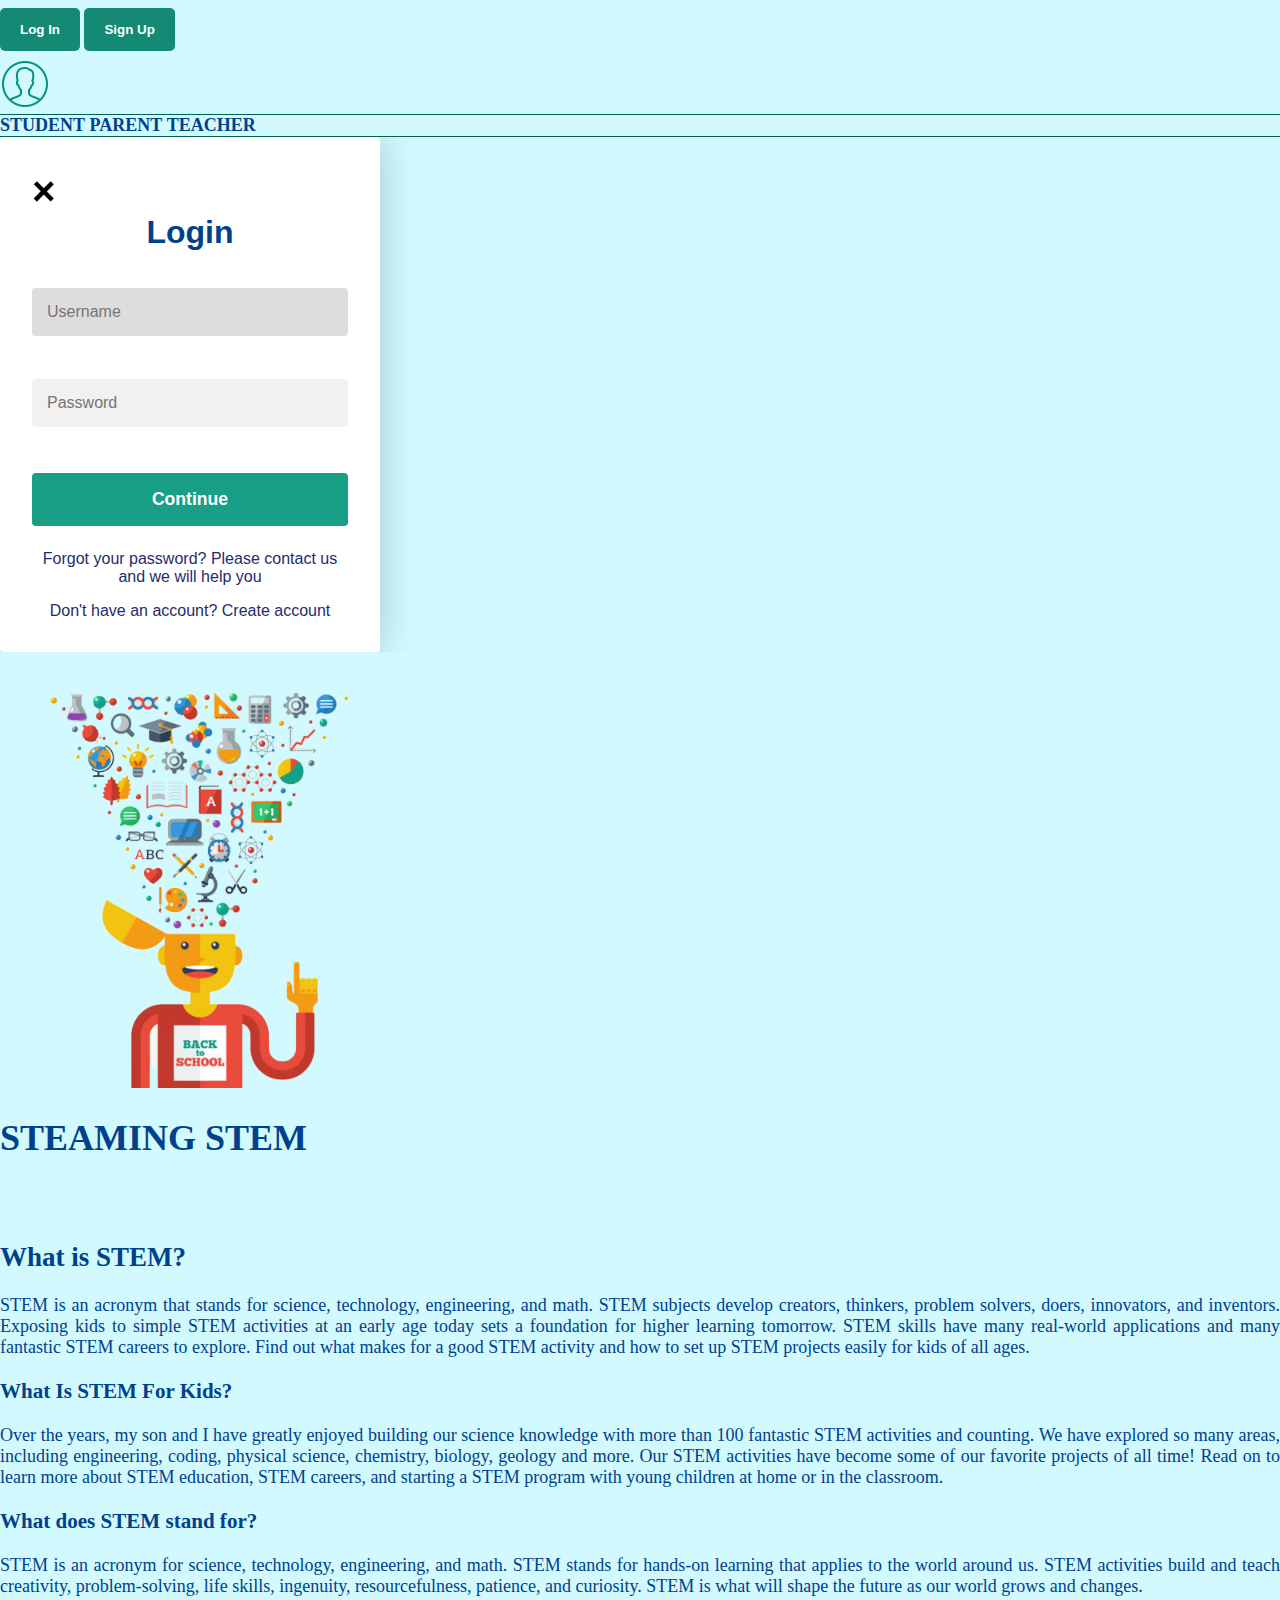
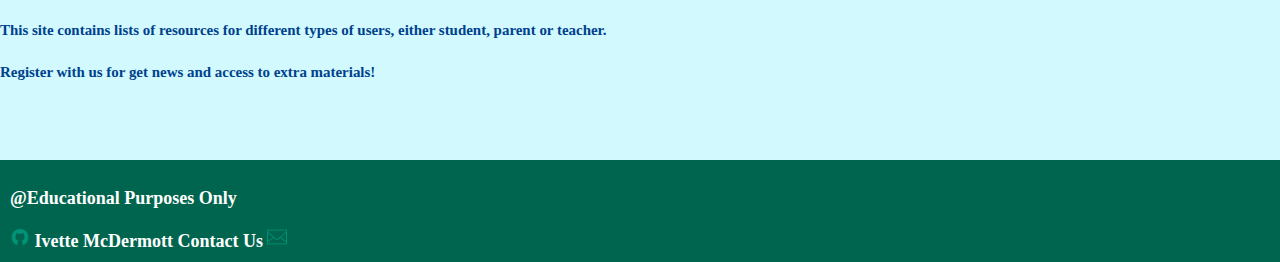
<file: index.html>
<!DOCTYPE html>
<html lang="en">
    <head>
        <meta charset="UTF-8">
        <meta name="viewport" content="width=device-width, initial-scale=1.0">
        <!--META SEO -->
        <meta property="og:title" content="Steaming STEM">
        <meta property="og:description" content="Site that collects lists of resources for STEM learning, being student, parent or teacher.">
        <meta property="og:url" content="https://ivettemcdermott.github.io/STEMsiteChallengeMOOC/">
        <meta property="og:site_name" content="Steaming STEM">
        <meta name="description" content="stem, stem resources for teachers, stem resources ">
        <meta name="author" content="Ivette McDermott">
        <title>⚗️ STEAMING STEM 🧑🏻‍💻</title>
        <link rel="stylesheet" href="https://cdn.jsdelivr.net/npm/bootstrap@4.6.2/dist/css/bootstrap.min.css" integrity="sha384-xOolHFLEh07PJGoPkLv1IbcEPTNtaed2xpHsD9ESMhqIYd0nLMwNLD69Npy4HI+N" crossorigin="anonymous">
        <link rel="stylesheet" href="./src/main.css">
        <!-- FAVICON -->
        <link rel="icon" href="assets/favicon/favicon.ico">
        <link rel="icon" sizes="192x192" href="assets/favicon/android-chrome-192x192.png">
        <link rel="icon" sizes="180x180" href="assets/favicon/apple-touch-icon.png">
        <link rel="icon" type="image/png" sizes="32x32" href="assets/favicon/favicon-32x32.png">
        <link rel="icon" type="image/png" sizes="16x16" href="assets/favicon/favicon-16x16.png">
        <link rel="manifest" href="assets/favicon/site.webmanifest">
    </head>
    <body style="min-height: 100vh;">
        <header>
            <div class="container-fluid ">
                <div class="row ">
                    <div class="col-8 d-flex justify-content-start">
                        <button id="btnLogIn" onclick="document.getElementById('form-modal').style.display='block';" style="width: auto"> Log In </button>
                        <span style="width: 1em"></span>
                        <button id="btnSignUp" onclick="document.getElementById('form-modal').style.display='block'; " style="width: auto"> Sign Up </button>
                    </div>
                    <div class="col-4 d-flex justify-content-end align-items-center">
                        <img src="src/icons8-user-50.png" width="50" height="50" alt="user-icon">
                    </div>
                </div>
                <div class="row d-flex flex-column">
                    <nav class="navbar ">
                        <a class="nav-link nav-styled" href="templates/student.html">STUDENT</a>
                        <a class="nav-link nav-styled" href="templates/parent.html">PARENT</a>
                        <a class="nav-link nav-styled" href="templates/teacher.html">TEACHER</a>
                    </nav>
                </div>
            </div>
        </header>
        <section id="modal-form">
            <div class="modal" id="form-modal">
                <div class="container">
                    <span onclick="document.getElementById('form-modal').style.display='none'" class="close" title="Close Modal">×</span>
                    <!-- FORM SIGN IN -->
                    <form class="form" id="sheetdb-form-signin">
                        <h1 class="form__title">Login</h1>
                        <div class="form__message form__message--error" id="result"></div>
                        <div class="form__input-group">
                            <input type="text" class="form__input" autofocus placeholder="Username" id="username">
                            <div class="form__input-error-message"></div>
                        </div>
                        <div class="form__input-group">
                            <input type="password" class="form__input" placeholder="Password" id="password">
                            <div class="form__input-error-message"></div>
                        </div>
                        <button class="form__button" type="submit">Continue</button>
                        <p class="form__text">
                            <a href="templates/contact_us.html" class="form__link">Forgot your password? Please contact us and we will help you</a>
                        </p>
                        <p class="form__text">
                            <a class="form__link" href="./" id="linkCreateAccount">Don't have an account? Create account</a>
                        </p>
                    </form>
                    <!-- FORM SIGN UP -->
                    <form action="https://sheetdb.io/api/v1/vork6otnlryk0" method="post" id="sheetdb-form-signup" class="form--hidden">
                        <h1 class="form__title">Create Account</h1>
                        <div class="form__message form__message--error"></div>
                        <div class="form__input-group">
                            <input type="text" id="signupUsername" class="form__input" placeholder="Username" name="data[uname]" required>
                            <div class="form__input-error-message"></div>
                        </div>
                        <div class="form__input-group">
                            <input id="email" type="email" class="form__input" placeholder="Email Address" name="data[email]" required onkeyup="validate_email()">
                            <div class="form__input-error-message"></div>
                        </div>
                        <div class="form__input-group">
                            <input id="pass" type="password" class="form__input" placeholder="Password" name="data[psw]" required>
                            <div class="form__input-error-message"></div>
                        </div>
                        <div class="form__input-group">
                            <input id="confirm_pass" type="password" class="form__input" placeholder="Confirm password" name="data[psw repeat]" required onkeyup="validate_password()">
                            <div class="form__input-error-message"></div>
                        </div>
                        <div class="form__input-group">
                            <p>
                                <b>User Type :</b>
                            </p>
                            <input type="radio" id="student" name="data[usertype]" checked value="student">
                            <label for="student">Student</label>
                            <input type="radio" id="parent" name="data[usertype]" value="parent">
                            <label for="parent">Parent</label>
                            <input type="radio" id="teacher" name="data[usertype]" value="teacher">
                            <label for="teacher">Teacher</label>
                        </div>
                        <button class="form__button" id="sub_button" type="submit"> Continue </button>
                        <p class="form__text">
                            <a class="form__link" href="./" id="linkLogin">Already have an account? Sign in</a>
                        </p>
                    </form>
                </div>
            </div>
        </section>
        <hr>
        <section class="p-5">
            <div class="container-fluid">
                <div class="row">
                    <div class="col d-flex justify-content-center flex-wrap">
                        <img src="src/istockphoto-476882328-612x612-removebg-preview.png" alt="img" width="400" height="400">
                        <h1 class="p-2 d-flex align-items-center">STEAMING STEM</h1>
                    </div>
                </div>
                <div class="row" style="height: 2em"></div>
                <div class="row">
                    <h2>What is STEM?</h2>
                    <p class="text"> STEM is an acronym that stands for science, technology, engineering, and math. STEM subjects develop creators, thinkers, problem solvers, doers, innovators, and inventors. Exposing kids to simple STEM activities at an early age today sets a foundation for higher learning tomorrow. STEM skills have many real-world applications and many fantastic STEM careers to explore. Find out what makes for a good STEM activity and how to set up STEM projects easily for kids of all ages. </p>
                </div>
                <div class="row">
                    <h3>What Is STEM For Kids?</h3>
                    <p class="text"> Over the years, my son and I have greatly enjoyed building our science knowledge with more than 100 fantastic STEM activities and counting. We have explored so many areas, including engineering, coding, physical science, chemistry, biology, geology and more. Our STEM activities have become some of our favorite projects of all time! Read on to learn more about STEM education, STEM careers, and starting a STEM program with young children at home or in the classroom. </p>
                </div>
                <div class="row">
                    <h3>What does STEM stand for?</h3>
                    <p class="text"> STEM is an acronym for science, technology, engineering, and math. STEM stands for hands-on learning that applies to the world around us. STEM activities build and teach creativity, problem-solving, life skills, ingenuity, resourcefulness, patience, and curiosity. STEM is what will shape the future as our world grows and changes. </p>
                </div>
                <div class="row">
                    <h5>This site contains lists of resources for different types of users, either student, parent or teacher.
                        <h5>Register with us for get news and access to extra materials!</h5>
                    </div>
            </div>

        </section>
        <footer class="d-flex justify-content-between align-content-center footer-styled">
            <p style="color: white; font-weight: bold"> @Educational Purposes Only </p>
            <a href="https://github.com/IvetteMcDermott" style="text-decoration: none !important">
                <img src="src/icons8-github-48.png" width="20" height="20" alt="github">
                <span style="color: white; font-weight: bold">Ivette McDermott </span>
            </a>
            <a href="templates/contact_us.html" style="
          text-decoration: none !important;
          color: white;
          font-weight: bold;
        ">Contact Us <span>
                    <img src="src/icons8-mail-50.png" width="20" height="20" alt="mail">
                </span>
            </a>
        </footer>

        <script src="https://cdn.jsdelivr.net/npm/jquery@3.5.1/dist/jquery.slim.min.js" integrity="sha384-DfXdz2htPH0lsSSs5nCTpuj/zy4C+OGpamoFVy38MVBnE+IbbVYUew+OrCXaRkfj" crossorigin="anonymous"></script>
        <script src="https://cdn.jsdelivr.net/npm/bootstrap@4.6.2/dist/js/bootstrap.bundle.min.js" integrity="sha384-Fy6S3B9q64WdZWQUiU+q4/2Lc9npb8tCaSX9FK7E8HnRr0Jz8D6OP9dO5Vg3Q9ct" crossorigin="anonymous"></script>
        <script src="./src/main.js"></script>
        <script>
            var modal = document.getElementById("form-modal");
            window.onclick = function(event) {
                if (event.target == modal) {
                    modal.style.display = "none";
                }
            };
        </script>
    </body>
</html>
</file>
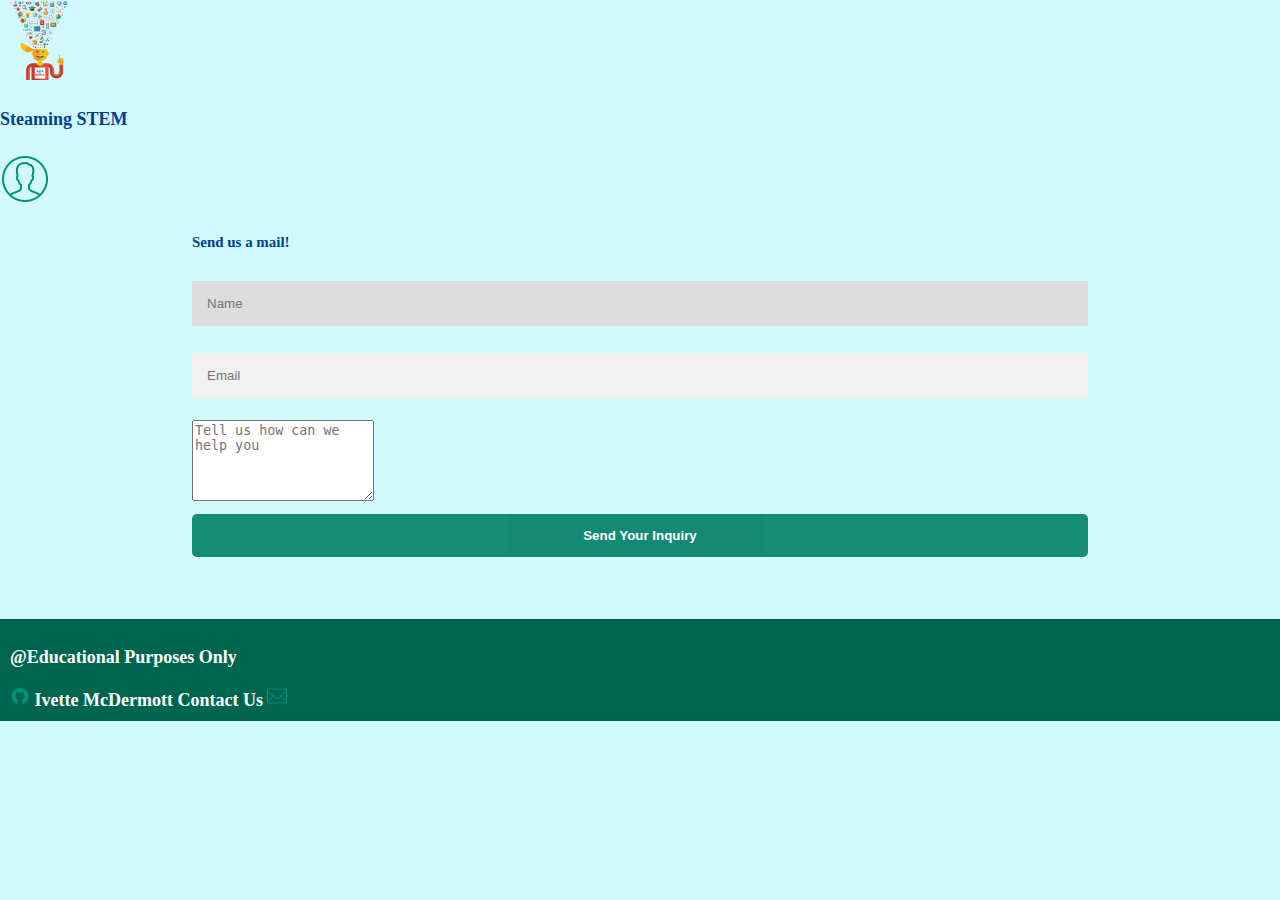
<file: templates/contact_us.html>
<!DOCTYPE html>
<html lang="en">
  <head>
    <meta charset="UTF-8" />
    <meta name="viewport" content="width=device-width, initial-scale=1.0" />

    <!--META SEO -->

    <meta property="og:title" content="Steaming STEM" />
    <meta
      property="og:description"
      content="Site that collects lists of resources for STEM learning, being student, parent or teacher."
    />
    <meta
      property="og:url"
      content="https://ivettemcdermott.github.io/STEMsiteChallengeMOOC/"
    />
    <meta property="og:site_name" content="Steaming STEM" />
    <meta
      name="description"
      content="stem, stem resources for teachers, stem resources "
    />
    <meta name="author" content="Ivette McDermott" />

    <title>⚗️ STEAMING STEM 🧑🏻‍💻</title>

    <link
      rel="stylesheet"
      href="https://cdn.jsdelivr.net/npm/bootstrap@4.6.2/dist/css/bootstrap.min.css"
      integrity="sha384-xOolHFLEh07PJGoPkLv1IbcEPTNtaed2xpHsD9ESMhqIYd0nLMwNLD69Npy4HI+N"
      crossorigin="anonymous"
    />

    <link rel="stylesheet" href="../src/main.css" />

    <!-- FAVICON -->

    <link rel="icon" href="../assets/favicon/favicon.ico" />

    <link
      rel="icon"
      sizes="192x192"
      href="../assets/favicon/android-chrome-192x192.png"
    />

    <link
      rel="icon"
      sizes="180x180"
      href="../assets/favicon/apple-touch-icon.png"
    />
    <link
      rel="icon"
      type="image/png"
      sizes="32x32"
      href="../assets/favicon/favicon-32x32.png"
    />
    <link
      rel="icon"
      type="image/png"
      sizes="16x16"
      href="../assets/favicon/favicon-16x16.png"
    />
    <link rel="manifest" href="../assets/favicon/site.webmanifest" />
  </head>

  <body style="min-height: 100vh;">
    <header>
      <div class="container-fluid pt-2">
        <div class="col">
          <div class="row">
            <div class="col-4">
              <img
              src="../src/istockphoto-476882328-612x612-removebg-preview.png"
              alt="img"
              width="80"
              height="80"
              onclick="window.open('../index.html', '_self')"
            >
            <h4>Steaming STEM</h4>
            </div>  

            <div class="col-8 d-flex justify-content-end align-items-top">
              <h4 id="userlog"></h4>

              <img
                src="../src/icons8-user-50.png"
                width="50"
                height="50"
                alt="user-icon"
              >
            </div>
          </div>

        </div>
      </div>
    </header>

    <section class="container-fluid">
      <div class="row mt-4" id="contactUsForm">
        <div class="col">
          <h5 class="uppercase text-center mt-4 mb-4">Send us a mail!</h5>
          <div>
            <form onsubmit="return sendMail(this);">
              <input
                type="text"
                name="name"
                class="form-control"
                autofocus
                id="fullname"
                placeholder="Name"
                required
              />
              <input
                type="text"
                name="emailaddress"
                class="form-control"
                id="emailaddress"
                placeholder="Email"
                required
              />
              <textarea
                rows="5"
                name="inquiry"
                class="form-control"
                id="inquiry"
                placeholder="Tell us how can we help you"
                required
              ></textarea>
              <button type="submit" class="center-block">
                Send Your Inquiry
              </button>
            </form>
          </div>
        </div>
      </div>
    </section>

    <footer
      class="d-flex justify-content-between align-content-center footer-styled"
    >
      <p style="color: white; font-weight: bold">@Educational Purposes Only</p>
      <a
        href="https://github.com/IvetteMcDermott"
        style="text-decoration: none !important"
      >
        <img
          src="../src/icons8-github-48.png"
          width="20"
          height="20"
          alt="github"
        />
        <span style="color: white; font-weight: bold">Ivette McDermott </span>
      </a>
      <a
        href="templates/contact_us.html"
        style="
          text-decoration: none !important;
          color: white;
          font-weight: bold;
        "
        >Contact Us
        <span>
          <img
            src="../src/icons8-mail-50.png"
            width="20"
            height="20"
            alt="mail"
          />
        </span>
      </a>
    </footer>
    <script src="../src/user.js"></script>
  </body>
</html>
</file>
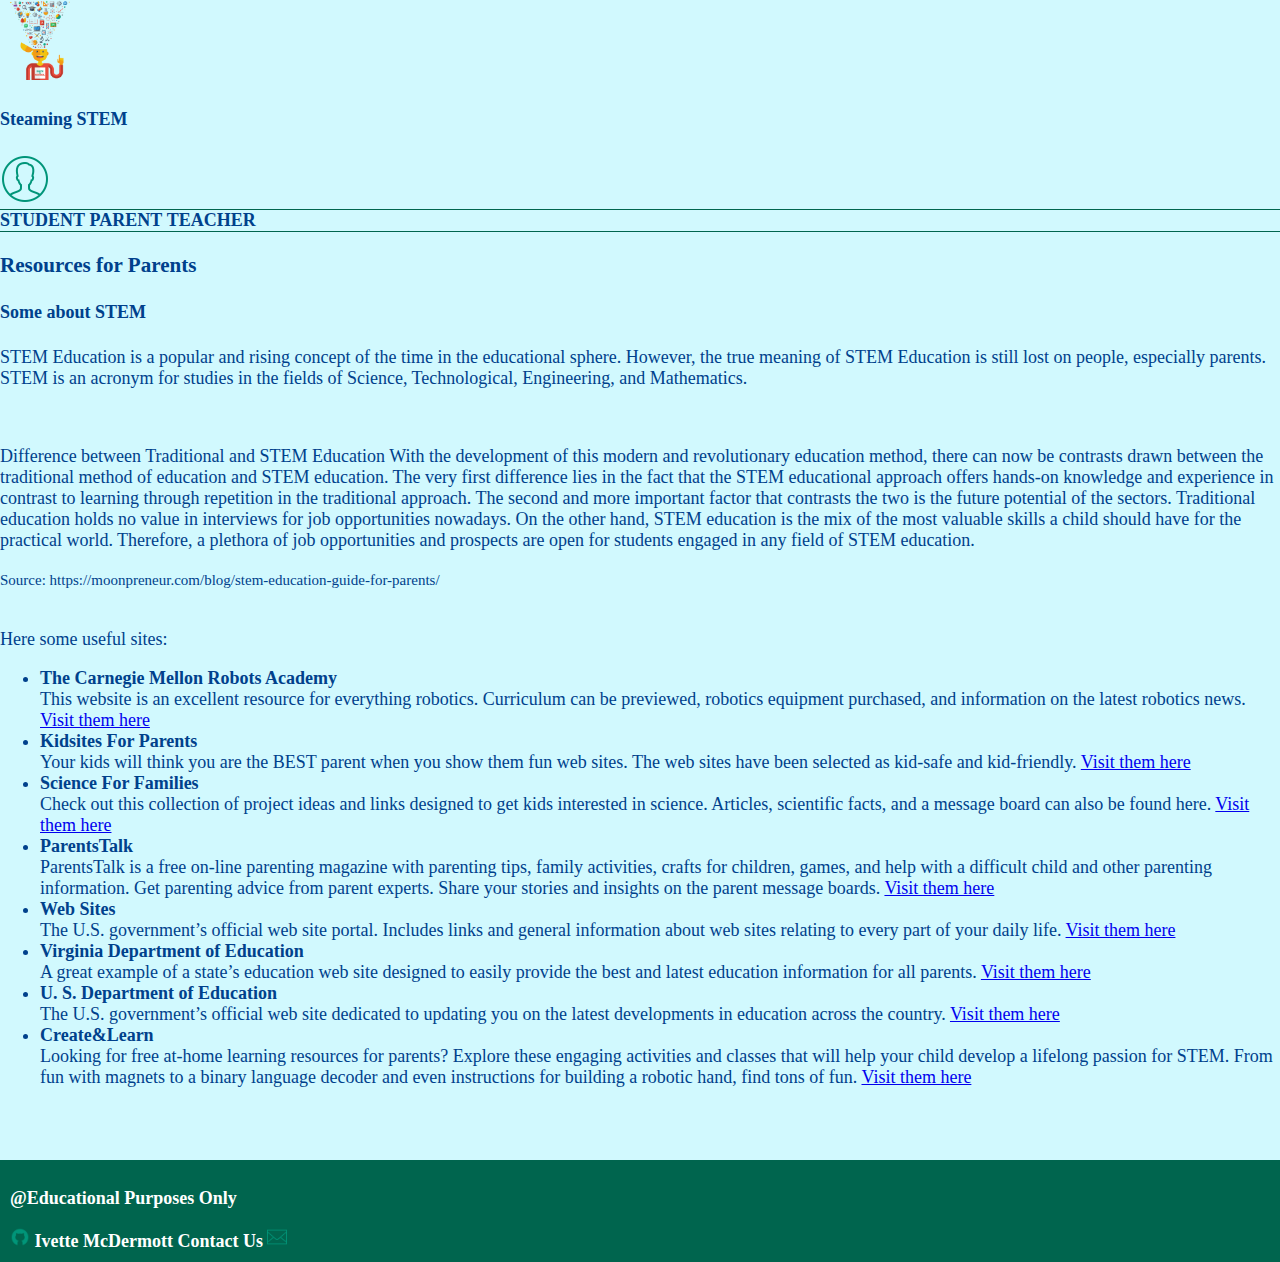
<file: templates/parent.html>
<!DOCTYPE html>
<head>
  <meta charset="UTF-8">
  <meta name="viewport" content="width=device-width, initial-scale=1.0">
  <!--META SEO -->
  <meta property="og:title" content="Steaming STEM">
  <meta property="og:description" content="Site that collects lists of resources for STEM learning, being student, parent or teacher.">
  <meta property="og:url" content="https://ivettemcdermott.github.io/STEMsiteChallengeMOOC/">
  <meta property="og:site_name" content="Steaming STEM">
  <meta name="description" content="stem, stem resources for teachers, stem resources ">
  <meta name="author" content="Ivette McDermott">
  <title>⚗️ STEAMING STEM 🧑🏻‍💻</title>
  <link rel="stylesheet" href="https://cdn.jsdelivr.net/npm/bootstrap@4.6.2/dist/css/bootstrap.min.css" integrity="sha384-xOolHFLEh07PJGoPkLv1IbcEPTNtaed2xpHsD9ESMhqIYd0nLMwNLD69Npy4HI+N" crossorigin="anonymous">
  <link rel="stylesheet" href="../src/main.css">
  <!-- FAVICON -->
  <link rel="icon" href="../assets/favicon/favicon.ico">
  <link rel="icon" sizes="192x192" href="../assets/favicon/android-chrome-192x192.png">
  <link rel="icon" sizes="180x180" href="../assets/favicon/apple-touch-icon.png">
  <link rel="icon" type="image/png" sizes="32x32" href="../assets/favicon/favicon-32x32.png">
  <link rel="icon" type="image/png" sizes="16x16" href="../assets/favicon/favicon-16x16.png">
  <link rel="manifest" href="../assets/favicon/site.webmanifest">
</head>
<body>
  <header>
    <div class="container-fluid ">
        <div class="row ">
          <div class="col-4">
            <img
            src="../src/istockphoto-476882328-612x612-removebg-preview.png"
            alt="img"
            width="80"
            height="80"
            onclick="window.open('../index.html', '_self')"
          >
          <h4>Steaming STEM</h4>
          </div>          
        
          <div class="col-8 d-flex flex-wrap justify-content-end align-items-top">
            <h4 id="userlog"></h4>
            <img
              src="../src/icons8-user-50.png"
              width="50"
              height="50"
              alt="user-icon"
            />
          </div>
        </div>
        <div class="row d-flex flex-column">
          <nav class="navbar ">
              <a class="nav-link nav-styled" href="student.html">STUDENT</a>
              <a class="nav-link nav-styled" href="parent.html">PARENT</a>
              <a class="nav-link nav-styled" href="teacher.html">TEACHER</a>
          </nav>
      </div>
    </div>
  </header>
  <section class="p-5 text-justify">

    <div >
      <h3 class="text-center pb-5">Resources for Parents</h3>
      <h4> Some about STEM </h4>
      <p class="mt-3">
        STEM Education is a popular and rising concept of the time in the educational sphere. However, the true meaning of STEM Education is still lost on people, especially parents. STEM is an acronym for studies in the fields of Science, Technological, Engineering, and Mathematics. 
      </p>
      <br>
      <p>
        Difference between Traditional and STEM Education
With the development of this modern and revolutionary education method, there can now be contrasts drawn between the traditional method of education and STEM education. The very first difference lies in the fact that the STEM educational approach offers hands-on knowledge and experience in contrast to learning through repetition in the traditional approach. The second and more important factor that contrasts the two is the future potential of the sectors. Traditional education holds no value in interviews for job opportunities nowadays. On the other hand, STEM education is the mix of the most valuable skills a child should have for the practical world. Therefore, a plethora of job opportunities and prospects are open for students engaged in any field of STEM education.
      </p>
      <small>Source: https://moonpreneur.com/blog/stem-education-guide-for-parents/</small>
      </div>
      <br>
      <div>

        <p>Here some useful sites: </p>
        <ul class="px-5">
        <li>
        <strong><strong>The Carnegie Mellon Robots Academy</strong></strong><br>
This website is an excellent resource for everything robotics. Curriculum can be previewed, robotics equipment purchased, and information on the latest robotics news.
<a href="http://www.education.rec.ri.cmu.edu/">Visit them here</a></li>

<li><strong><strong>Kidsites For Parents</strong></strong><br>
Your kids will think you are the BEST parent when you show them fun web sites. The web sites have been selected as kid-safe and kid-friendly.
<a href="http://www.kidsites.org/search/family_parenting/fun_stuff/index.html">Visit them here</a></li>


<li><strong><strong>Science For Families</strong></strong><br>
Check out this collection of project ideas and links designed to get kids interested in science. Articles, scientific facts, and a message board can also be found here.
<a href="http://scienceforfamilies.allinfo-about.com">Visit them here</a> </li>

<li><strong><strong> ParentsTalk</strong></strong><br>

ParentsTalk is a free on-line parenting magazine with parenting tips, family activities, crafts for children, games, and help with a difficult child and other parenting information. Get parenting advice from parent experts. Share your stories and insights on the parent message boards.
<a href="http://www.parents-talk.com">Visit them here</a> </li>

<li><strong><strong>Web Sites</strong></strong><br>
The U.S. government’s official web site portal. Includes links and general information about web sites relating to every part of your daily life.
<a href="http://www.firstgov.gov">Visit them here</a> </li>


<li><strong><strong> Virginia Department of Education</strong></strong><br>
A great example of a state’s education web site designed to easily provide the best and latest education information for all parents.
<a href="http://www.pen.k12.va.us/VDOE/Parents/index.html">Visit them here</a> </li>


<li><strong><strong> U. S. Department of Education</strong></strong><br>
The U.S. government’s official web site dedicated to updating you on the latest developments in education across the country.
<a href="http://www.ed.gov/audience">Visit them here</a> </li>


<li><strong><strong> Create&Learn </strong></strong><br>
Looking for free at-home learning resources for parents? Explore these engaging activities and classes that will help your child develop a lifelong passion for STEM. From fun with magnets to a binary language decoder and even instructions for building a robotic hand, find tons of fun.
<a href="https://www.create-learn.us/blog/free-stem-at-home-learning-resources/">Visit them here</a> </li>

        </div>
  </section>
  <footer class="d-flex justify-content-between align-content-center footer-styled">
    <p style="color: white; font-weight: bold"> @Educational Purposes Only </p>
    <a href="https://github.com/IvetteMcDermott" style="text-decoration: none !important">
        <img src="../src/icons8-github-48.png" width="20" height="20" alt="github">
        <span style="color: white; font-weight: bold">Ivette McDermott </span>
    </a>
    <a href="contact_us.html" style="
  text-decoration: none !important;
  color: white;
  font-weight: bold;
">Contact Us <span>
            <img src="../src/icons8-mail-50.png" width="20" height="20" alt="mail">
        </span>
    </a>
</footer>

<script src="../src/user.js"></script>

</body>
</html>
</file>
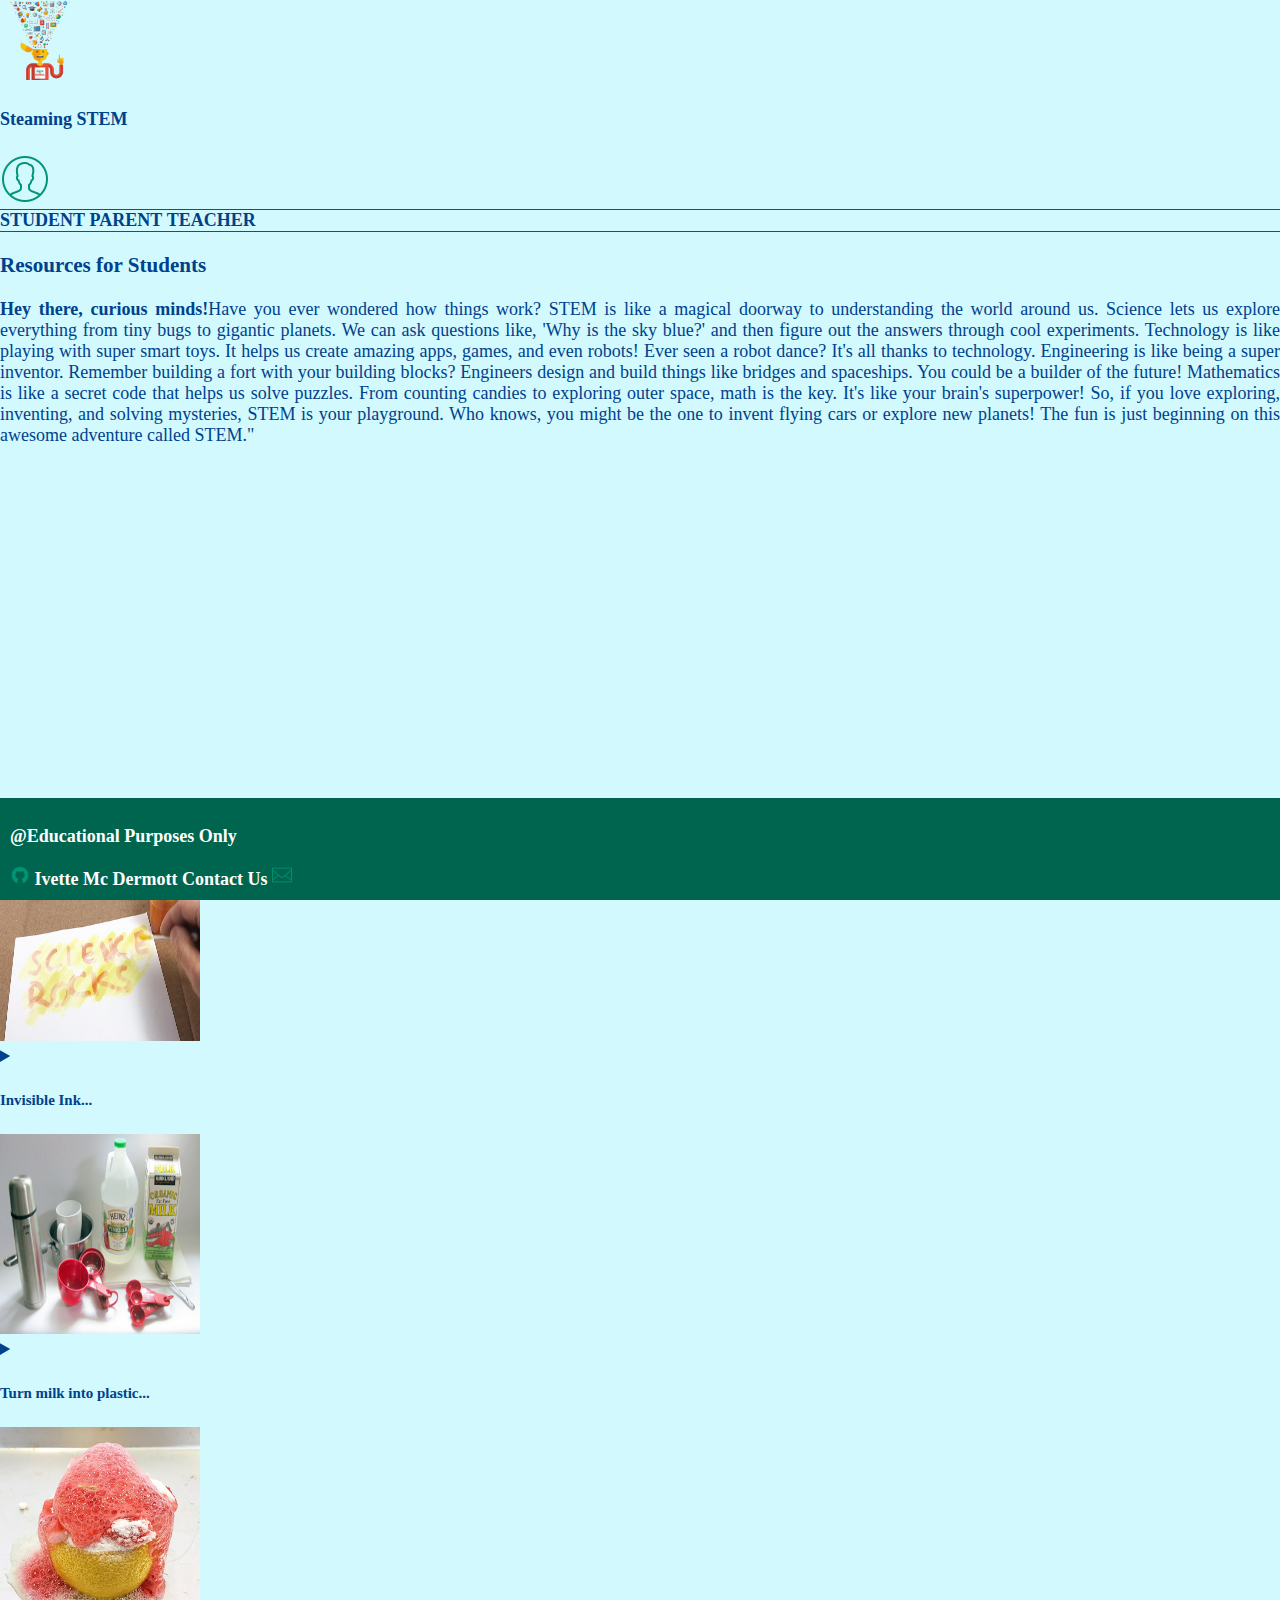
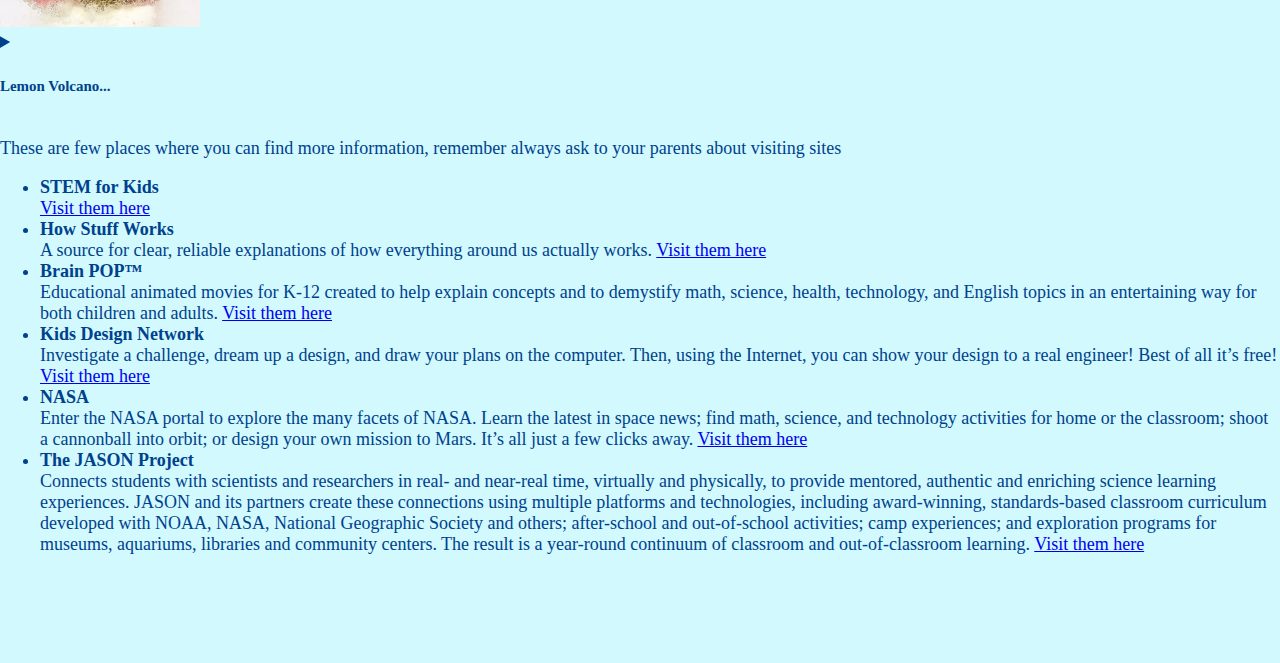
<file: templates/student.html>
<!DOCTYPE html>
<head>
  <meta charset="UTF-8" />
  <meta name="viewport" content="width=device-width, initial-scale=1.0" />
  <link rel="stylesheet" href="https://cdn.jsdelivr.net/npm/bootstrap@4.6.2/dist/css/bootstrap.min.css" integrity="sha384-xOolHFLEh07PJGoPkLv1IbcEPTNtaed2xpHsD9ESMhqIYd0nLMwNLD69Npy4HI+N" crossorigin="anonymous" />
  <link rel="icon" href="../assets/favicon/favicon.ico" />
  <link rel="stylesheet" href="../src/main.css" />
  <!-- FAVICON -->
  <link rel="android-chrome-192x192.png" sizes="192x192" href="../assets/favicon/android-chrome-192x192.png" />
  <link rel="apple-touch-icon" sizes="180x180" href="../assets/favicon/apple-touch-icon.png" />
  <link rel="icon" type="image/png" sizes="32x32" href="../assets/favicon/favicon-32x32.png" />
  <link rel="icon" type="image/png" sizes="16x16" href="../assets/favicon/favicon-16x16.png" />
  <link rel="manifest" href="../assets/favicon/site.webmanifest" />
  <title>⚗️ STEAMING STEM 🧑🏻‍💻</title>
</head>
<body style="min-height: 100vh;">
  <header>
    <div class="container-fluid ">
      <div class="row ">
        <div class="col-4">
          <img src="../src/istockphoto-476882328-612x612-removebg-preview.png" alt="img" width="80" height="80" onclick="window.open('../index.html', '_self')">
          <h4>Steaming STEM</h4>
        </div>
        <div class="col-8 d-flex flex-wrap justify-content-end align-items-top">
          <h4 id="userlog"></h4>
          <img src="../src/icons8-user-50.png" width="50" height="50" alt="user-icon" />
        </div>
      </div>
      <div class="row d-flex flex-column">
        <nav class="navbar ">
            <a class="nav-link nav-styled" href="student.html">STUDENT</a>
            <a class="nav-link nav-styled" href="parent.html">PARENT</a>
            <a class="nav-link nav-styled" href="teacher.html">TEACHER</a>
        </nav>
    </div>
    </div>
  </header>
  <div class="container-fluid p-5">
    <div>      <h3 class="text-center pb-5">Resources for Students</h3>
    </div>
    <div class="row ">
      
      <p class="text"> <strong>Hey there, curious minds!</strong>Have you ever wondered how things work? STEM is like a magical doorway to understanding the world around us. Science lets us explore everything from tiny bugs to gigantic planets. We can ask questions like, 'Why is the sky blue?' and then figure out the answers through cool experiments. Technology is like playing with super smart toys. It helps us create amazing apps, games, and even robots! Ever seen a robot dance? It's all thanks to technology. Engineering is like being a super inventor. Remember building a fort with your building blocks? Engineers design and build things like bridges and spaceships. You could be a builder of the future! Mathematics is like a secret code that helps us solve puzzles. From counting candies to exploring outer space, math is the key. It's like your brain's superpower! So, if you love exploring, inventing, and solving mysteries, STEM is your playground. Who knows, you might be the one to invent flying cars or explore new planets! The fun is just beginning on this awesome adventure called STEM." </p>
    </div>
    <div class="row d-flex justify-content-center mt-5 mb-5">
      <iframe width="560" height="315" src="https://www.youtube.com/embed/7TtAoNilQ8s?si=0NjBptaBz9qUwxyc" title="YouTube video player" frameborder="0" allow="accelerometer; autoplay; clipboard-write; encrypted-media; gyroscope; picture-in-picture; web-share" allowfullscreen></iframe>
    </div>
    <div style="margin-bottom: 6em;">
      <p>Here are some examples for you...</p>
      <div class="row row-cols-1 row-cols-md-2 row-cols-lg-4">
        <div class="col mb-4">
          <div class="card">
            <a href="https://www.sciencebuddies.org/stem-activities/invisible-ink" target="_blank">
              <img src="../src/paint-turmeric-solution.jpg" class="card-img-top" width="200px;" height="200px;" alt="invisible-ink">
            </a>
          </div>
          <div class="card-body">
            <details>
              <summary>
                <h5>Invisible Ink...</h5>
              </summary> Have you ever wanted to send your friend a secret message that no-one else can read? Then you might know of invisible ink—a special type of ink that you can use for writing and that does not show up on paper. Only after a special treatment will it appear again magically, and the message can be read. How does this work? Find out in this activity and write your own secret messages! Click in the image...
            </details>
          </div>
        </div>
        <div class="col mb-4">
          <div class="card">
            <a href="https://www.sciencebuddies.org/stem-activities/milk-into-plastic" target="_blank">
              <img src="../src/materials-casein-milk-plastic.jpg" class="card-img-top" width="200px;" height="200px;" alt="milk to plastic">
            </a>
          </div>
          <div class="col">
            <details>
              <summary>
                <h5>Turn milk into plastic...</h5>
              </summary> Have you ever heard that plastic can be made out of milk? If this sounds like something made-up to you, you may be surprised to learn that from the early 1900s until about 1945, milk was commonly used to make many different plastic ornaments, including buttons, decorative buckles, beads and other jewelry, fountain pens, the backings for hand-held mirrors, and fancy comb and brush sets. Milk plastic (usually called casein plastic) was even used to make jewelry for Queen Mary of England! In this activity you will make your own casein plastic out of hot milk and vinegar. Click in the image...
            </details>
          </div>
        </div>
        <div class="col mb-4">
          <div class="card">
            <a href="https://www.sciencebuddies.org/stem-activities/make-lemon-volcano" target="_blank">
              <img src="../src/lemon-volcano-2.jpg" class="card-img-top" width="200px;" height="200px;" alt="lemon volcano">
            </a>
          </div>
          <div class="col">
            <details>
              <summary>
                <h5>Lemon Volcano...</h5>
              </summary> Make a colorful erupting volcano in your kitchen with lemons and baking soda! When you added the baking soda, it started to fizzle and foam a little bit. When you mixed the baking soda into the lemon with a knife, it should have started foaming a lot more, bubbling up and over the sides of the lemon. Eventually the reaction slowed down and stopped. See the Digging Deeper section to learn about the chemical reaction that creates the foam! Click in the image...
            </details>
          </div>
        </div>
      </div>
      <p>These are few places where you can find more information, remember always ask to your parents about visiting sites</p>
      <div>
        <ul class="text-justify">
          <li><strong>STEM for Kids</strong><br><a href="https://www.computerscience.org/resources/stem-for-kids/">Visit them here</a></li>

 <li><strong>How Stuff Works</strong><br>

A source for clear, reliable explanations of how everything around us actually works.
<a href="http://www.howstuffworks.com/">Visit them here</a></li>

<li><strong>Brain POP™</strong><br>
Educational animated movies for K-12 created to help explain concepts and to demystify math, science, health, technology, and English topics in an entertaining way for both children and adults.
<a href="http://www.brainpop.com/">Visit them here</a></li>

<li><strong>Kids Design Network</strong><br>
  Investigate a challenge, dream up a design, and draw your plans on the computer. Then, using the Internet, you can show your design to a real engineer! Best of all it’s free!
<a href="http://www.dupagechildrensmuseum.org/kdn/index.html">Visit them here</a></li>

<li><strong>NASA</strong><br>
Enter the NASA portal to explore the many facets of NASA. Learn the latest in space news; find math, science, and technology activities for home or the classroom; shoot a cannonball into orbit; or design your own mission to Mars. It’s all just a few clicks away.
<a href="http://www.nasa.gov">Visit them here</a></li>

<li><strong>The JASON Project</strong><br>
  Connects students with scientists and researchers in real- and near-real time, virtually and physically, to provide mentored, authentic and enriching science learning experiences. JASON and its partners create these connections using multiple platforms and technologies, including award-winning, standards-based classroom curriculum developed with NOAA, NASA, National Geographic Society and others; after-school and out-of-school activities; camp experiences; and exploration programs for museums, aquariums, libraries and community centers. The result is a year-round continuum of classroom and out-of-classroom learning.
  <a href="http://www.jason.org/public/whatis/start.aspx">Visit them here</a></li>
  
</ul>

      </div>
  </div>
  <script src="https://cdn.jsdelivr.net/npm/jquery@3.5.1/dist/jquery.slim.min.js" integrity="sha384-DfXdz2htPH0lsSSs5nCTpuj/zy4C+OGpamoFVy38MVBnE+IbbVYUew+OrCXaRkfj" crossorigin="anonymous"></script>
  <script src="https://cdn.jsdelivr.net/npm/bootstrap@4.6.2/dist/js/bootstrap.bundle.min.js" integrity="sha384-Fy6S3B9q64WdZWQUiU+q4/2Lc9npb8tCaSX9FK7E8HnRr0Jz8D6OP9dO5Vg3Q9ct" crossorigin="anonymous"></script>
  <script src="../src/main.js"></script>
  <script>
    var modal = document.getElementById("form-modal");
    window.onclick = function(event) {
      if (event.target == modal) {
        modal.style.display = "none";
      }
    };
  </script>
  </section>
  <footer class="d-flex justify-content-between align-content-center;" style="margin-top: 20px; padding: 10px; background-color: #00654e; position: fixed; width: 100%; left: 0px; bottom:0px; ">
    <p style="color: white;
      font-weight: bold;">@Educational Purposes Only</p>
    <a href="https://github.com/IvetteMcDermott" style="text-decoration: none !important;">
      <img src="../src/icons8-github-48.png" width="20px;" height="20px;" alt="github" />
      <span style="
            
            color: white;
                        font-weight: bold;
          ">Ivette Mc Dermott </span>
    </a>
    <a href="contact_us.html" style="
          text-decoration: none !important;
          color: white;          font-weight: bold;
        ">Contact Us <span>
        <img src="../src/icons8-mail-50.png" width="20px;" height="20px;" alt="" />
      </span>
    </a>
  </footer>
  <script src="../src/user.js"></script>
</body>
</html>
</file>
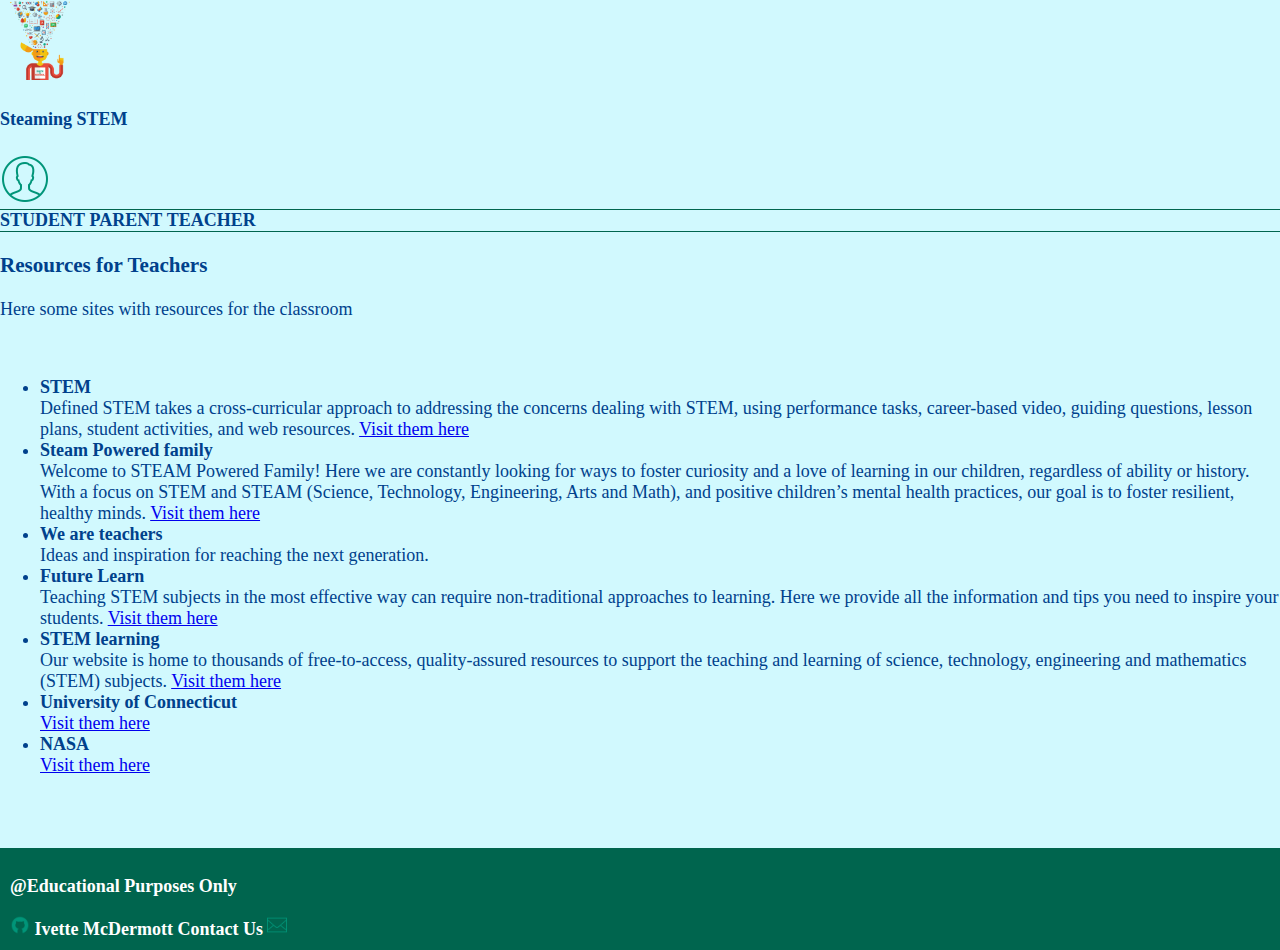
<file: templates/teacher.html>
<!DOCTYPE html>
<head>
  <meta charset="UTF-8" />
  <meta name="viewport" content="width=device-width, initial-scale=1.0" />

  <link
    rel="stylesheet"
    href="https://cdn.jsdelivr.net/npm/bootstrap@4.6.2/dist/css/bootstrap.min.css"
    integrity="sha384-xOolHFLEh07PJGoPkLv1IbcEPTNtaed2xpHsD9ESMhqIYd0nLMwNLD69Npy4HI+N"
    crossorigin="anonymous"
  />

  <link rel="icon" href="../assets/favicon/favicon.ico" />
  <link rel="stylesheet" href="../src/main.css" />

  <!-- FAVICON -->

  <link
    rel="android-chrome-192x192.png"
    sizes="192x192"
    href="../assets/favicon/android-chrome-192x192.png"
  />

  <link
    rel="apple-touch-icon"
    sizes="180x180"
    href="../assets/favicon/apple-touch-icon.png"
  />
  <link
    rel="icon"
    type="image/png"
    sizes="32x32"
    href="../assets/favicon/favicon-32x32.png"
  />
  <link
    rel="icon"
    type="image/png"
    sizes="16x16"
    href="../assets/favicon/favicon-16x16.png"
  />
  <link rel="manifest" href="../assets/favicon/site.webmanifest" />

  <title>⚗️ STEAMING STEM 🧑🏻‍💻</title>


</head>
<body>
  <header>
    <div class="container-fluid ">
        <div class="row ">
          <div class="col-4">
            <img
            src="../src/istockphoto-476882328-612x612-removebg-preview.png"
            alt="img"
            width="80"
            height="80"
            onclick="window.open('../index.html', '_self')"
          >
          <h4>Steaming STEM</h4>
          </div>          
        
          <div class="col-8 d-flex flex-wrap justify-content-end align-items-top">
            <h4 id="userlog"></h4>
            <img
              src="../src/icons8-user-50.png"
              width="50"
              height="50"
              alt="user-icon"
            />
          </div>
          </div>
          <div class="row d-flex flex-column">
            <nav class="navbar ">
                <a class="nav-link nav-styled" href="student.html">STUDENT</a>
                <a class="nav-link nav-styled" href="parent.html">PARENT</a>
                <a class="nav-link nav-styled" href="teacher.html">TEACHER</a>
            </nav>
        </div>
        </div>
    </div>
  </header>
  <section class="p-5">
    <div>      <h3 class="text-center pb-5">Resources for Teachers</h3>
    </div>

<div >
<p>Here some sites with resources for the classroom </p><br>

<ul >
<li><strong>STEM</strong><br>
Defined STEM takes a cross-curricular approach to addressing the concerns dealing with STEM, using performance tasks, career-based video, guiding questions, lesson plans, student activities, and web resources.
<a href="http://www.definedlearning.com/defined-stem.cfm">Visit them here</a></li>

<li> <strong> Steam Powered family</strong><br>
Welcome to STEAM Powered Family! Here we are constantly looking for ways to foster curiosity and a love of learning in our children, regardless of ability or history. With a focus on STEM and STEAM (Science, Technology, Engineering, Arts and Math), and positive children’s mental health practices, our goal is to foster resilient, healthy minds.
<a href="https://www.steampoweredfamily.com/">Visit them here</a></li>

<li> <strong> We are teachers </strong><br>
  Ideas and inspiration for reaching the next generation.

<li> <strong> Future Learn</strong><br>
Teaching STEM subjects in the most effective way can require non-traditional approaches to learning. Here we provide all the information and tips you need to inspire your students.
  <a href="https://www.futurelearn.com/">Visit them here</a></li>

<li> <strong>STEM learning</strong><br>
Our website is home to thousands of free-to-access, quality-assured resources to support the teaching and learning of science, technology, engineering and mathematics (STEM) subjects.
  <a href="https://www.stem.org.uk/resources">Visit them here</a></li>

<li> <strong> University  of Connecticut </strong><br>
<a href="https://stem.education.uconn.edu/teaching-stemstem-resources/">Visit them here</a></li>  

<li> <strong> NASA</strong><br>
  <a href="https://www.nasa.gov/stem/foreducators/k-12/index.html">Visit them here</a></li>  

</div>

  </section>
  <footer class="d-flex justify-content-between align-content-center footer-styled">
    <p style="color: white; font-weight: bold"> @Educational Purposes Only </p>
    <a href="https://github.com/IvetteMcDermott" style="text-decoration: none !important">
        <img src="../src/icons8-github-48.png" width="20" height="20" alt="github">
        <span style="color: white; font-weight: bold">Ivette McDermott </span>
    </a>
    <a href="contact_us.html" style="
  text-decoration: none !important;
  color: white;
  font-weight: bold;
">Contact Us <span>
            <img src="../src/icons8-mail-50.png" width="20" height="20" alt="mail">
        </span>
    </a>
</footer>
<script src="../src/user.js"></script>

</body>
</html>
</file>
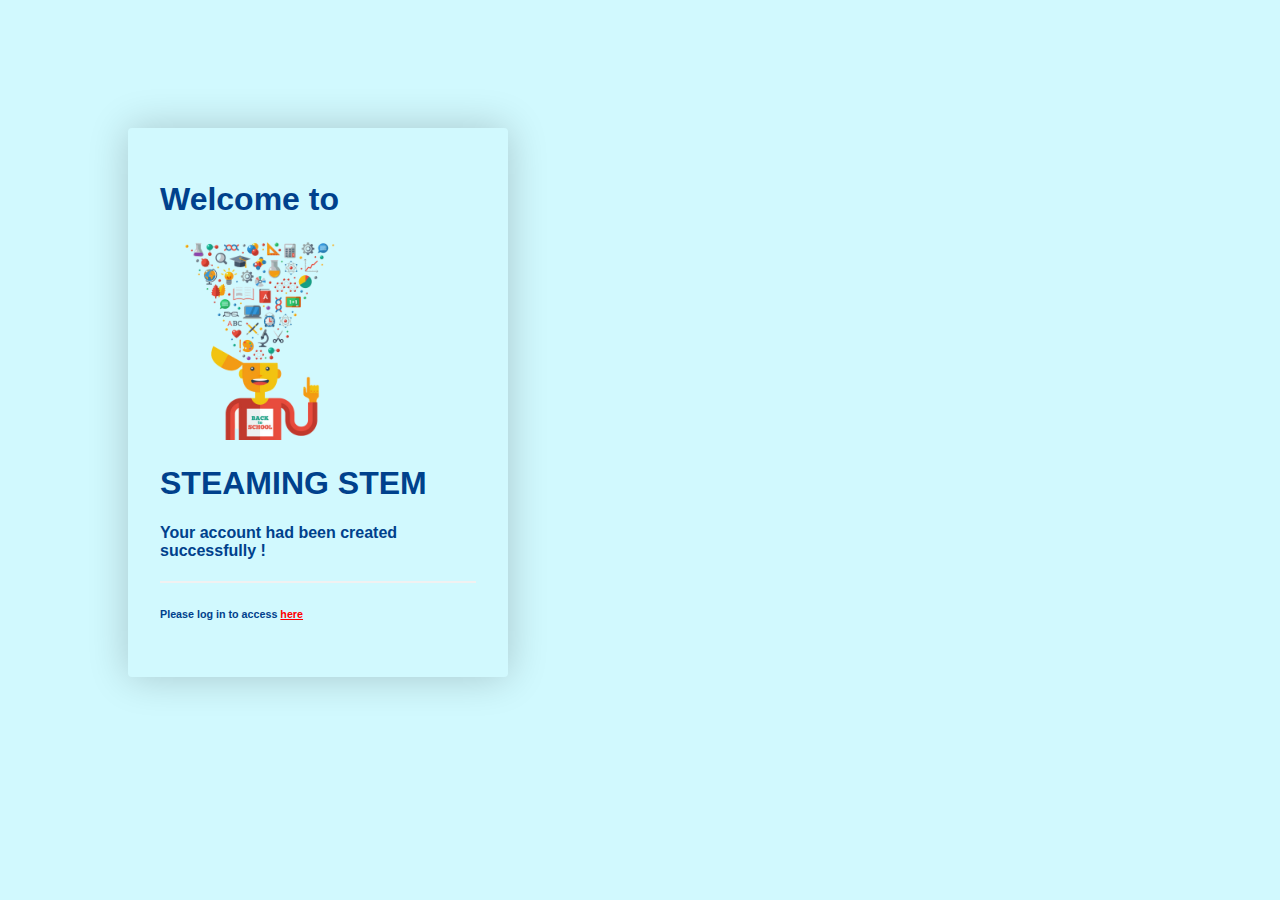
<file: templates/welcome.html>
<!DOCTYPE html>
<html lang="en">

<head>
  <meta charset="UTF-8" >
  <meta name="viewport" content="width=device-width, initial-scale=1.0" >

  <link
    rel="stylesheet"
    href="https://cdn.jsdelivr.net/npm/bootstrap@4.6.2/dist/css/bootstrap.min.css"
    integrity="sha384-xOolHFLEh07PJGoPkLv1IbcEPTNtaed2xpHsD9ESMhqIYd0nLMwNLD69Npy4HI+N"
    crossorigin="anonymous"
  >

  <link rel="icon" href="../assets/favicon/favicon.ico" >
  <link rel="stylesheet" href="../src/main.css" >

  <!-- FAVICON -->

  <link
    rel="icon"
    sizes="192x192"
    href="../assets/favicon/android-chrome-192x192.png"
  >

  <link
    rel="icon"
    sizes="180x180"
    href="../assets/favicon/apple-touch-icon.png"
  >
  <link
    rel="icon"
    type="image/png"
    sizes="32x32"
    href="../assets/favicon/favicon-32x32.png"
  >
  <link
    rel="icon"
    type="image/png"
    sizes="16x16"
    href="../assets/favicon/favicon-16x16.png"
  >
  <link rel="manifest" href="../assets/favicon/site.webmanifest" >

  <title>⚗️ STEAMING STEM 🧑🏻‍💻</title>

</head>
<body style="min-height: 100vh;">


<div class="container d-flex transpar" id="d-welcome">
  <div class="row justify-content-center">
    <h1 class="p-2 text-center">Welcome to</h1>

    <img
      src="../src/istockphoto-476882328-612x612-removebg-preview.png"
      alt="img"
      width="200"
      height="200"
    >
    <h1 class="p-2 text-center">STEAMING STEM</h1><!--to replace with logo-->
  <div class="row">
    <h4 class="p-2 text-center">Your account had been created successfully <span id="userlog" style="color: red;">  </span> !</h4>

   </div>
       <hr>

<div class="row d-flex justify-items-center">
    <h6 class="p-2 mt-1">Please log in to access <a href="../index.html" style="color: red;">here</a></h6>

</div>
  </div>
</div>


<script src="../src/user.js"></script>

</body>
</html>
</file>
<file: src/main.css>
@import url("https://cdnjs.cloudflare.com/ajax/libs/font-awesome/4.7.0/css/font-awesome.min.css");

* {
  box-sizing: border-box;
}

/*  */

#navbar {
  width: 100%;
  display: flex;
  justify-content: space-evenly;
}

#togglebtn {
  width: auto!important;
}

.text {
  text-align: justify;
}

/* Full-width input fields */
input[type="text"],
input[type="password"] {
  width: 100%;
  padding: 15px;
  margin: 5px 0 22px 0;
  display: inline-block;
  border: none;
  background: #f1f1f1;
}

input[type="text"]:focus,
input[type="password"]:focus {
  background-color: #ddd;
  outline: none;
}

hr {
  border: 1px solid #f1f1f1;
  margin-bottom: 25px;
}

/* Set a style for all buttons */
button {
  background-color: var(--color-primary-dark);
  color: white;
  font-size: 1 rem;
  font-weight: bold;
  padding: 14px 20px;
  margin: 8px 0;
  border: none;
  border-radius: 5px;
  cursor: pointer;
  width: 100%;
  opacity: 0.9;
}

button:hover {
  opacity: 1;
}

/* Extra styles for the cancel button */
.cancelbtn {
  padding: 14px 20px;
  background-color: #f44336;
}

/* Float cancel and signup buttons and add an equal width */
.cancelbtn,
.signupbtn {
  float: left;
  width: 50%;
}

/* Add padding to container elements */
.container {
  padding: 16px;
}

/* Clear floats */
.clearfix::after {
  content: "";
  clear: both;
  display: table;
}

/* Change styles for cancel button and signup button on extra small screens */
@media screen and (max-width: 400px) {
  .cancelbtn,
  .signupbtn {
    width: 100%;
  }
}

.form--hidden {
  display: none;
}

/* */

body {
  --color-primary: #009579;
  --color-primary-dark: #007f67;
  --color-secondary: #252c6a;
  --color-error: #cc3333;
  --color-success: #4bb544;
  --border-radius: 4px;

  margin: 0;
  height: 100vh;
  display: flex;
  flex-direction: column;
  font-size: 18px;
  background-size: cover;
  background: rgba(0, 221, 250, 0.18);
  color: #00418c;
}

.container {
  width: 90%;
  max-width: 380px;
  padding: 2rem!important;
  box-shadow: 0 0 40px rgba(0, 0, 0, 0.2);
  border-radius: var(--border-radius);
  background: #ffffff;
}

.container,
.form__input,
.form__button {
  font: 500 1rem "Quicksand", sans-serif;
}

.form--hidden {
  display: none;
}

.form > *:first-child {
  margin-top: 0;
}

.form > *:last-child {
  margin-bottom: 0;
}

.form__title {
  margin-bottom: 2rem;
  text-align: center;
}

.form__message {
  text-align: center;
  margin-bottom: 1rem;
}

.form__message--success {
  color: var(--color-success);
}

.form__message--error {
  color: var(--color-error);
}

.form__input-group {
  margin-bottom: 1rem;
}

.form__input {
  display: block;
  width: 100%;
  padding: 0.75rem;
  box-sizing: border-box;
  border-radius: var(--border-radius);
  border: 1px solid #dddddd;
  outline: none;
  background: #eeeeee;
  transition: background 0.2s, border-color 0.2s;
}

.form__input:focus {
  border-color: var(--color-primary);
  background: #ffffff;
}

.form__input--error {
  color: var(--color-error);
  border-color: var(--color-error);
}

.form__input-error-message {
  margin-top: 0.5rem;
  font-size: 0.85rem;
  color: var(--color-error);
}

.form__button {
  width: 100%;
  padding: 1rem 2rem;
  font-weight: bold;
  font-size: 1.1rem;
  color: #ffffff;
  border: none;
  border-radius: var(--border-radius);
  outline: none;
  cursor: pointer;
  background: var(--color-primary);
}

.form__button:hover {
  background: var(--color-primary-dark);
}

.form__button:active {
  transform: scale(0.98);
}

.form__text {
  text-align: center;
}

.form__link {
  color: var(--color-secondary);
  text-decoration: none;
  cursor: pointer;
}

.form__link:hover {
  text-decoration: underline;
}

/* modal */

.modal {
  display: none;
  overflow: auto;
  display: flex;
  align-items: center;
}

/*define the close button*/

.close {
  left: 50%;
  top: 5px;
  color: #000;
  font-size: 40px;
  font-weight: bold;
}
/*define the close hover and focus effects*/

.close:hover,
.close:focus {
  color: red;
  cursor: pointer;
}


/**/

.transpar {
  background-color: transparent!important;
  width: 80%;
  margin-left: 10%;
  
}


/* Border */

.border {
  border: 1.5px rgb(0, 47, 43) solid;
  border-radius: 8px;
  padding: 20px;
  margin-top: 1em;
}

/* Font navbar */
nav {
  background: transparent;
  border-top: 1px #00654e solid ;
  border-bottom: 1px #00654e solid;
}
.nav-styled {
  font-size: 18px;
  font-weight: bold;
  color:#00418c!important;
  text-decoration: none!important;
  transition: all .2s ease-in-out;
}

.nav-styled:hover {
  transform: scale(1.1);
}

/* FOOTER */

.footer-styled {
  margin-top: 3em;
  bottom: 0px;
  padding: 10px;
  background-color: #00654e;
}

/* Welcome Page */


@media screen and (min-width: 400px) {

#d-welcome {
  margin-top: 10%;
}

}


/* contactUs Page */


@media screen and (min-width: 700px) {

#contactUsForm {
  width: 70%;
  margin-left: 15%;
}
}
</file>
